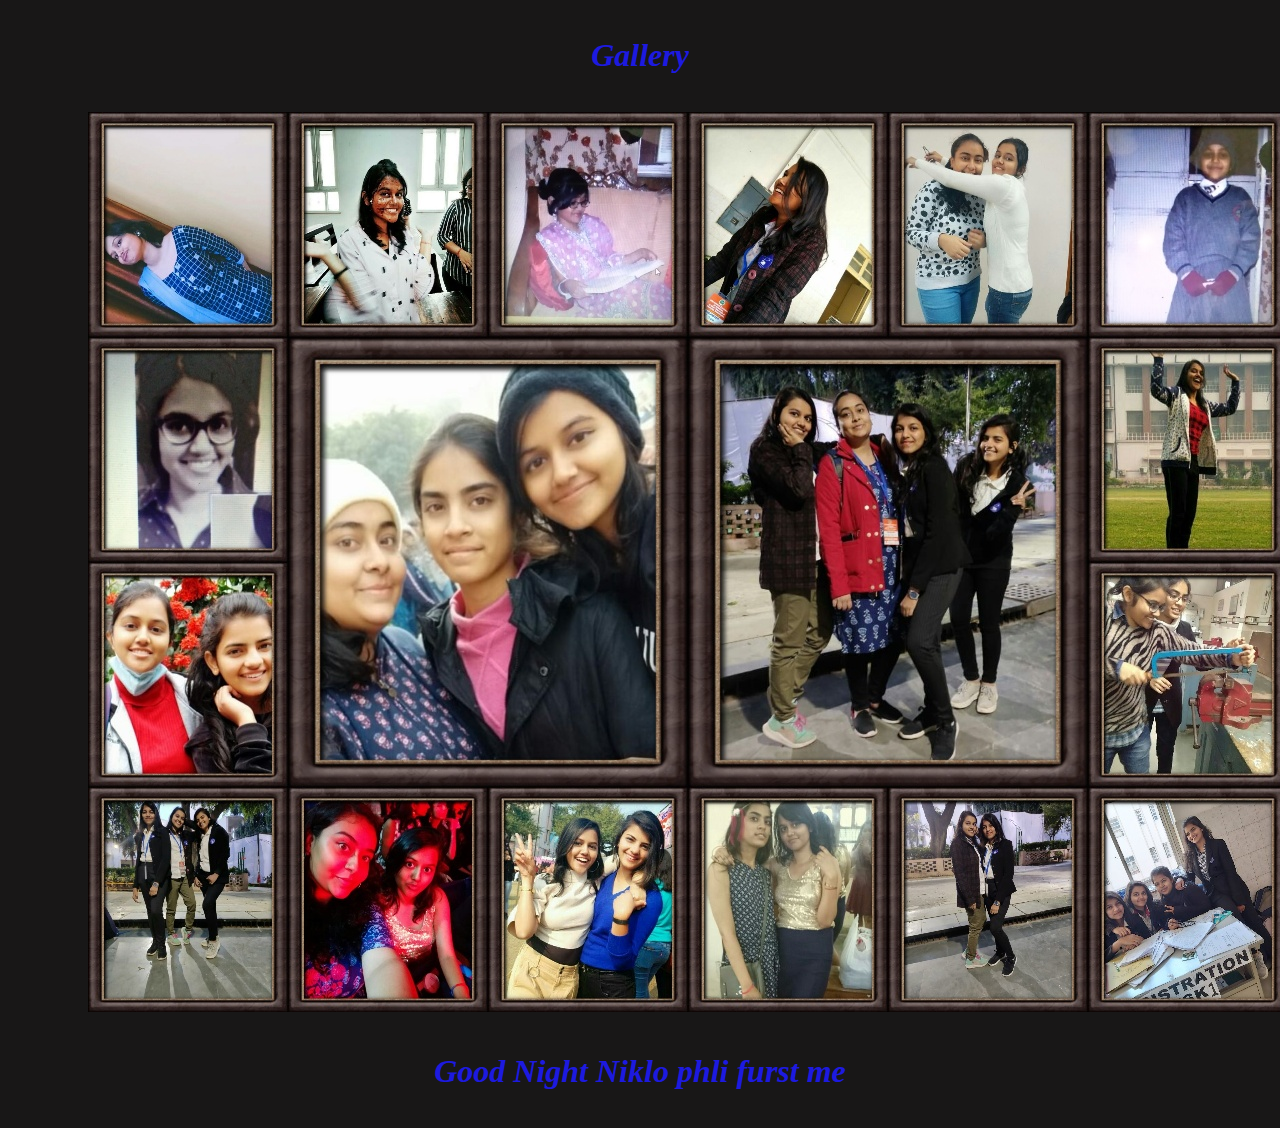
<file: gallery.html>
<!DOCTYPE html>
<html>
<head>
	<title>Journey</title>
	<link rel="stylesheet" type="text/css" href="gallery.css">
</head>
<body>
	<h1 class="brd_head">Gallery</h1>
<div >
<img src="images/collage3.jpg" class="backgrounds" >
</div>
<h1 class="brd_head">Good Night    Niklo phli furst me</h1>
</body>
</html>
</file>
<file: gallery.css>
.backgrounds{
	  margin-left: 5em;
}

.brd_head{
    text-align: center;
    font-size: 900 rem;
    font-weight: bolder;
    font-style: italic;
    padding : 0.5em;
    margin: 0.5 em;
     color: rgb(29, 26, 224);
	}
	body{
		background-color: rgb(24, 23, 23);
	}
</file>
